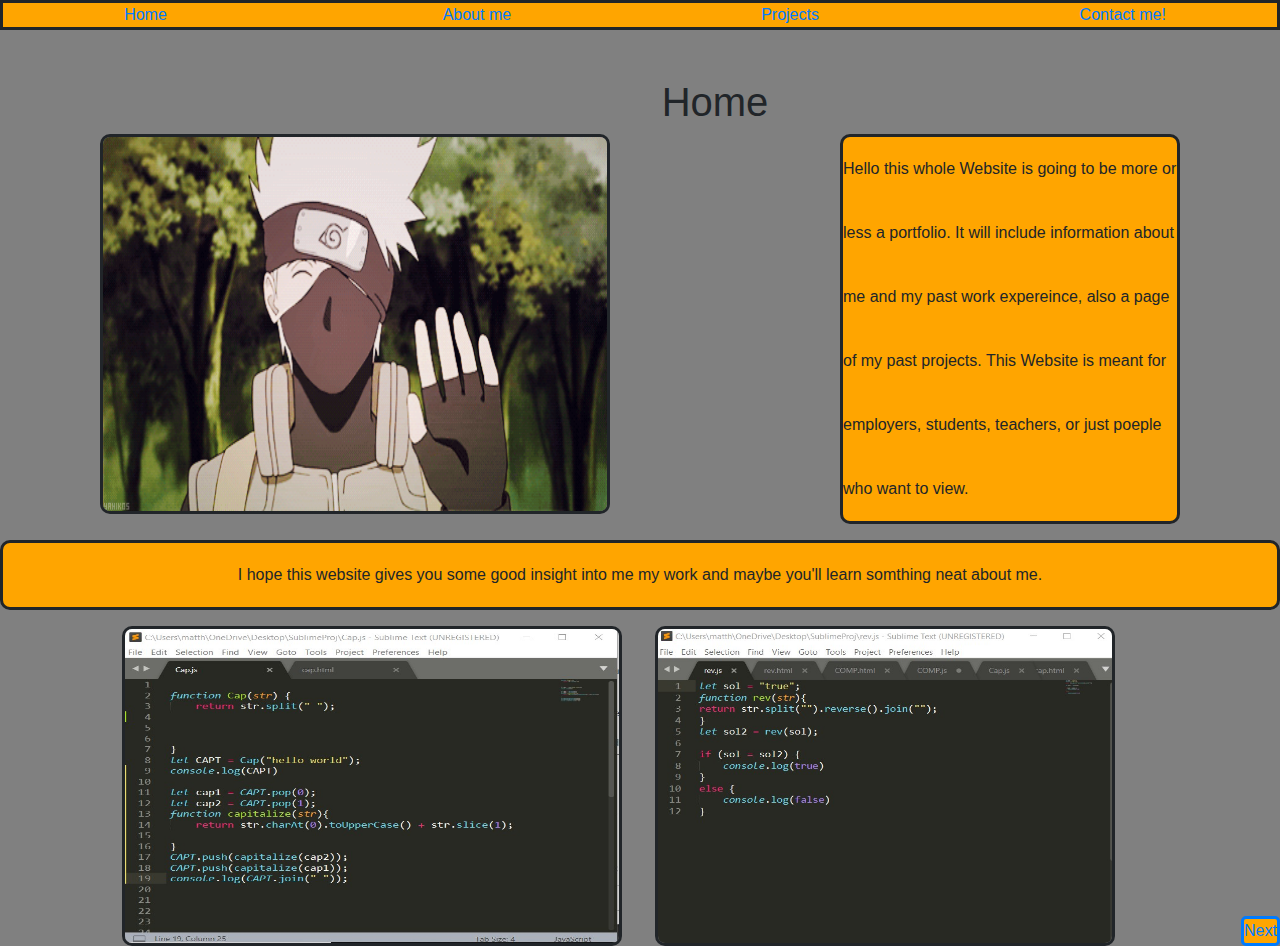
<file: index.html>
<!DOCTYPE html>
<html>
<head>
	<link rel="stylesheet" href="https://maxcdn.bootstrapcdn.com/bootstrap/4.0.0/css/bootstrap.min.css" integrity="sha384-Gn5384xqQ1aoWXA+058RXPxPg6fy4IWvTNh0E263XmFcJlSAwiGgFAW/dAiS6JXm" crossorigin="anonymous">
	<link rel="stylesheet" type="text/css" href="index.css">
	<title></title> 
</head>


<body>
	<div class="nav">
		<div class="col-md-1"></div>
		<a class="col-md-2" href="index.html">Home</a>
		<div class="col-md-1"></div>
		<a class="col-md-2" href="about.html">About me</a>
		<div class="col-md-1"></div>
		<a class="col-md-2" href="Projects.html">Projects</a>
		<div class="col-md-1"></div>
		<a class="col-md-2" href="contact.html">Contact me!</a>
	</div>

<br>

<br>
	<center><h1 class="Home">Home</h1></center>
	<div class = "container">
		<div class = "row">
			
			<div class="col-md-4"><img height="380" width="510" class= "hello" src="hi.gif" alt="There should be a pic here"></div>
			<div class="col-md-4"></div>		
			<div class="col-md-4"><p class= "desc">Hello this whole Website is going to be more or less a portfolio. It will include information about me and my past work expereince, also a page of my past projects. This Website is meant for employers, students, teachers, or just poeple who want to view.</p></div>
			
		</div>
	</div>
	

	<center><p>I hope this website gives you some good insight into me my work and maybe you'll learn somthing neat about me. </p></center>


	
		<div class="row">	
			<div class="col-md-1"></div>
			<div class="col-md-5"><img title="Some previous code" class="codepic" src="capitalize.jpg" alt="pic1" height= "320" width= "500"></div>

			<div class="col-md-5"><img title="Some previous code" class="" src="CAP.jpg" alt="pic2" height= "320" width= "460"></div>
			<div class="col-md-1" style="width: 100%; overflow: hidden;"><a class="btnnext" style="" href="about.html">Next</a></div>

		</div>
	
</body>


</html>
</file>
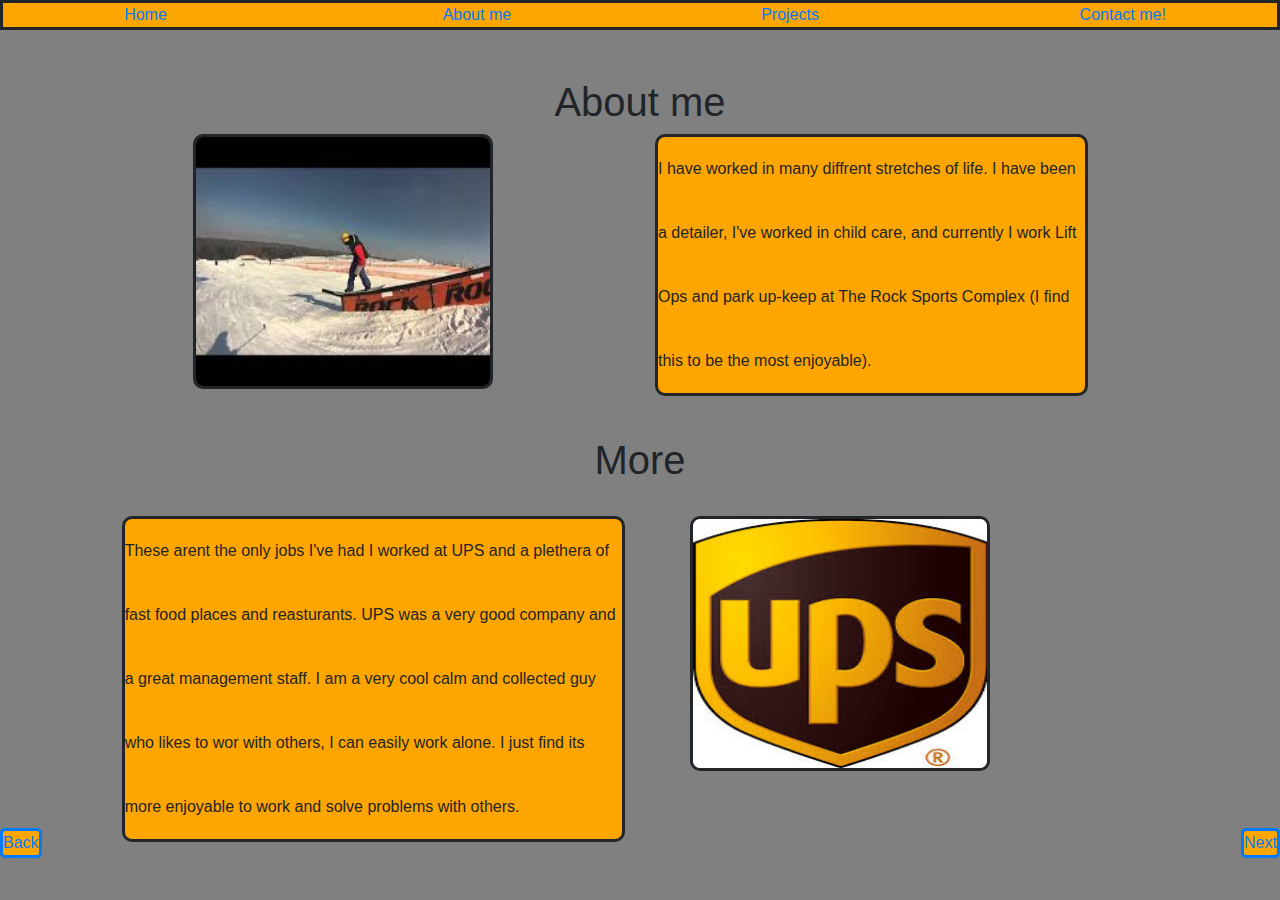
<file: about.html>
<!DOCTYPE html>
<html>
<head>
	<link rel="stylesheet" href="https://maxcdn.bootstrapcdn.com/bootstrap/4.0.0/css/bootstrap.min.css" integrity="sha384-Gn5384xqQ1aoWXA+058RXPxPg6fy4IWvTNh0E263XmFcJlSAwiGgFAW/dAiS6JXm" crossorigin="anonymous">
	<link rel="stylesheet" type="text/css" href="index.css">
	<title></title>
</head>
<body>
	
	<div class="nav">
		<div class="col-md-1"></div>
		<a class="col-md-2" href="index.html">Home</a>
		<div class="col-md-1"></div>
		<a class="col-md-2" href="about.html">About me</a>
		<div class="col-md-1"></div>
		<a class="col-md-2" href="Projects.html">Projects</a>
		<div class="col-md-1"></div>
		<a class="col-md-2" href="contact.html">Contact me!</a>
	</div>
	
	<br>
	<br>

<center><h1>About me</h1></center>
	<div class = "container">
		<div class = "row">
			<div class="col-md-1"></div>
			<div class="col-md-5"><img height="255" width="300" class= "snow" src="Snow.jpg" alt="There should be a pic here"></div>
			<div class="col-md-5"><p class= "desc">I have worked in many diffrent stretches of life. I have been a detailer, I've worked in child care, and currently I work Lift Ops and park up-keep at The Rock Sports Complex (I find this to be the most enjoyable). </p></div>
			<div class="col-md-1"></div>
		</div>
	</div>
<br>
<center><h1>More</h1></center>
<br>

	<div class = "container">
		
	</div>
	<div class = "row paddingfix">			
		<div class="col-md-1"><a class="btnbck" style="" href="index.html">Back</a></div>
		<div class="col-md-5"><p class= "">These arent the only jobs I've had I worked at UPS and a plethera of fast food places and reasturants. UPS was a very good company and a great management staff. I am a very cool calm and collected guy who likes to wor with others, I can easily work alone. I just find its  more enjoyable to work and solve problems with others. </p></div>
		<div class="col-md-5 ups"><img height="255" width="300" class= "" src="ups.jpg" alt="There should be a pic here"></div>
		<div class="col-md-1" style="width: 100%; overflow: hidden;"><a class="btnnext" style="" href="Projects.html">Next</a></div>
	</div>


</body>
</html>
</file>
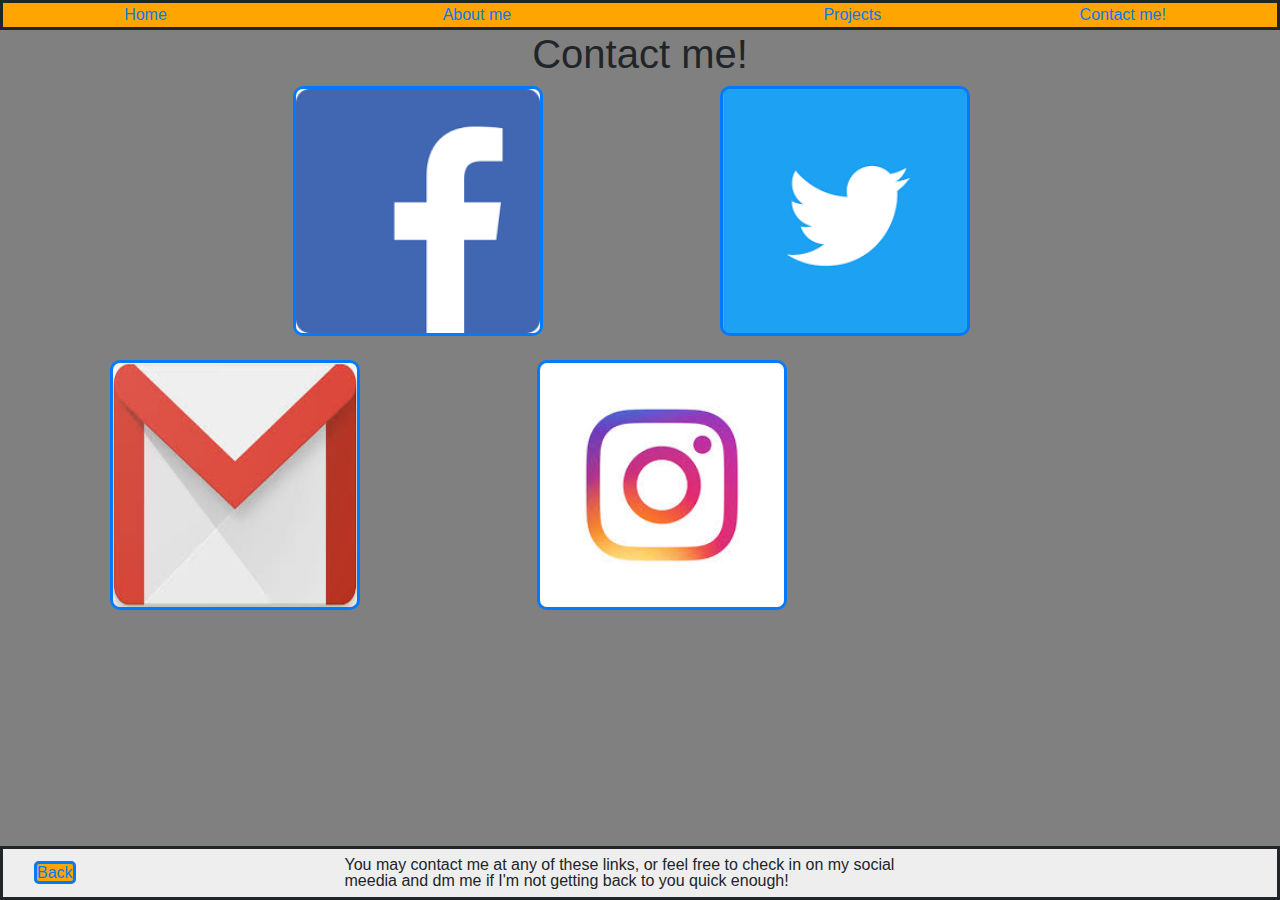
<file: contact.html>
<!DOCTYPE html>
<html>
<head>
	<link rel="stylesheet" href="https://maxcdn.bootstrapcdn.com/bootstrap/4.0.0/css/bootstrap.min.css" integrity="sha384-Gn5384xqQ1aoWXA+058RXPxPg6fy4IWvTNh0E263XmFcJlSAwiGgFAW/dAiS6JXm" crossorigin="anonymous">
	<link rel="stylesheet" type="text/css" href="index.css">
	<title></title>
</head>
<body>

	<div class="nav">
		<div class="col-md-1"></div>
		<a class="col-md-2" href="index.html">Home</a>
		<div class="col-md-1"></div>
		<a class="col-md-2" href="about.html">About me</a>
		<div class="col-md-1"></div>
		<a class="col-md-2 pro" href="Projects.html">Projects</a>
		<div class="col-md-1"></div>
		<a class="col-md-2" href="">Contact me!</a>
	</div>
	<center><h1>Contact me!</h1></center>

	<div class="row ">
		<div class="col-md-2"></div>
		<a href="https://www.facebook.com/matty.patty.754"><div class="col-md-4 picfix"><img  class="pic" src="download.pn
			g"></a></div>
		<div class="col-md-4 picfix"><a href="https://twitter.com/MATTYPATTY19"><img style="height: 250px; width: 250px; margin:0;" src="twitter.png"><a></div>
			
		<div class="col-md-2"></div>

	</div>
<br>
	<div class="row">
		<div class="col-md-2"></div>
		<div class="col-md-4 picfix"><a href="mailto:matthewp414@gmail.com"><img class="pic" src="gmail.jpg"></a></div>
		<div class="col-md-4 picfix"><a href="https://www.instagram.com/asapmattyp/?hl=en"><img class="pic" class="contactpic" src="download.jpg"></a></div>
		<div class="col-md-2"></div>

	</div>
	<div class="navbar">
		<div class="col-md-1"><a class="btnbck2" href="Projects.html">Back</a></div>
		<div class="col-md-2"></div>
		<div class="col-md-6"><p class="botbar">You may contact me at any of these links, or feel free to check in on my social meedia and dm me if I'm not getting back to you quick enough!</p></div>
		<div class="col-md-2"></div>
		<div class="col-md-1"></div>
	</div>
</body>
</html>
</file>
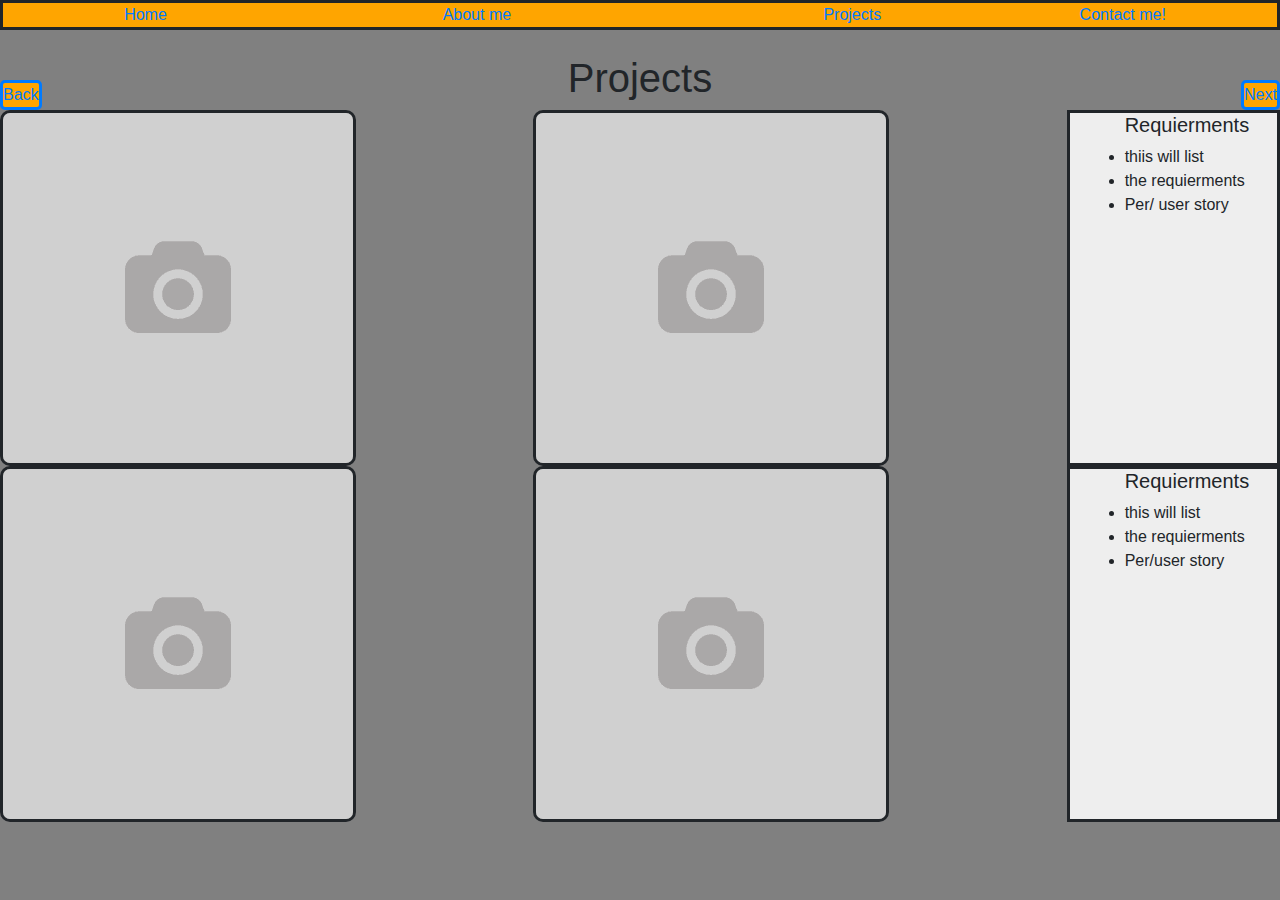
<file: Projects.html>
<!DOCTYPE html>
<html>
<head>
	<link rel="stylesheet" href="https://maxcdn.bootstrapcdn.com/bootstrap/4.0.0/css/bootstrap.min.css" integrity="sha384-Gn5384xqQ1aoWXA+058RXPxPg6fy4IWvTNh0E263XmFcJlSAwiGgFAW/dAiS6JXm" crossorigin="anonymous">
	<link rel="stylesheet" type="text/css" href="index.css">
	<title></title>
</head>
<body>
	<div class="nav">
		<div class="col-md-1"></div>
		<a class="col-md-2" href="index.html">Home</a>
		<div class="col-md-1"></div>
		<a class="col-md-2" href="about.html">About me</a>
		<div class="col-md-1"></div>
		<a class="col-md-2 pro" href="">Projects</a>
		<div class="col-md-1"></div>
		<a class="col-md-2" href="contact.html">Contact me!</a>
	</div>

<br>
	<div class="row">
		<div class="col-md-1"><a class="btnbck" href="about.html">Back</a></div>
		<div class="col-md-2"></div>
		<div class="col-md-6 pro"><h1>Projects</h1></div>
		<div class="col-md-2"></div>
		<div class="col-md-1"><a class="btnnext" href="contact.html">Next</a></div>
	</div>
	<div class="row">
		<div class="col-md-5  placeholder">
			<img src="placeholder.png">
		</div>
		<div class="col-md-5  placeholder">
			<img src="placeholder.png">
		</div> 
		<div class="col-md-2 exp" style="border-style: solid;"><ul class="req">
			<h5 class="" style="font-style: bold;">Requierments</h5>
			<li>thiis will list</li>
			<li>the requierments</li>
			<li>Per/ user story</li>

		</ul>
		</div>
	</div>
	<div class="row">
		<div class="col-md-5  placeholder">
			<img src="placeholder.png">	
		</div>
		<div class="col-md-5  placeholder">
			<img src="placeholder.png">
		</div>
		<div class="col-md-2 exp" style="border-style: solid;">
			<ul class="req">
			<h5 class="" style="font-style: bold;">Requierments</h5>
				<li>this will list</li>
				<li>the requierments</li>
				<li>Per/user story</li>

			</ul>
		</div>
	</div>
</body>
</html>
</file>
<file: index.css>
.nav{
	border-style: solid;
	background-color: orange;

}
body{
	background-color: gray;
}
p{
	background-color: orange;
	border-style: solid; 
	line-height: 4.0;
	border-radius: 10px;
}

a{
	font-style: bold;
}
.Home{
	font-style: bold;
	padding-left: 150px;
}
.btnbck{
	position: absolute;
	left: 0;
	bottom: 0;
	background-color: orange;
	border-style: solid;
	border-radius: 5px;

}
.btnnext{
	position: absolute;
	bottom: 0;
	right: 0;
	background-color: orange;
	border-style: solid;
	border-radius: 5px;

}
img{
	border-style: solid;
	border-radius: 10px;
}
.paddingfix{
	padding-right: 0px;
}
.row{
	margin-left: 0px;
	margin-right: 0px;
}
.ups{
	padding-left: 50px;
}
.placeholder{
	
	display: flex;
	height:350; 
	width:350;
	padding:0px 0px ;

}
.exp{
	background-color: #eee;
	display: flex;
	height:;
	width:;
}


.pro{
	text-align:center;

}
.req{
 padding-left: 40px;	
}
.picfix{
	padding-left:80px; 
}
.pic{
	
height: 250px;
width: 250px;
margin:0;
}
.navbar{
	bottom: 0;
	border-style: solid;
	background-color: #eee;
	overflow: hidden;
	position: fixed;
	width:100%;
}
.btnbck2{
	left: 0;
	bottom: 0;	
	background-color: orange;
	border-style: solid;
	border-radius: 5px;
}
.botbar{
	border-style: none; 
	line-height: 1.0;
	background-color: #eee;	
	margin: 0;
}
</file>
